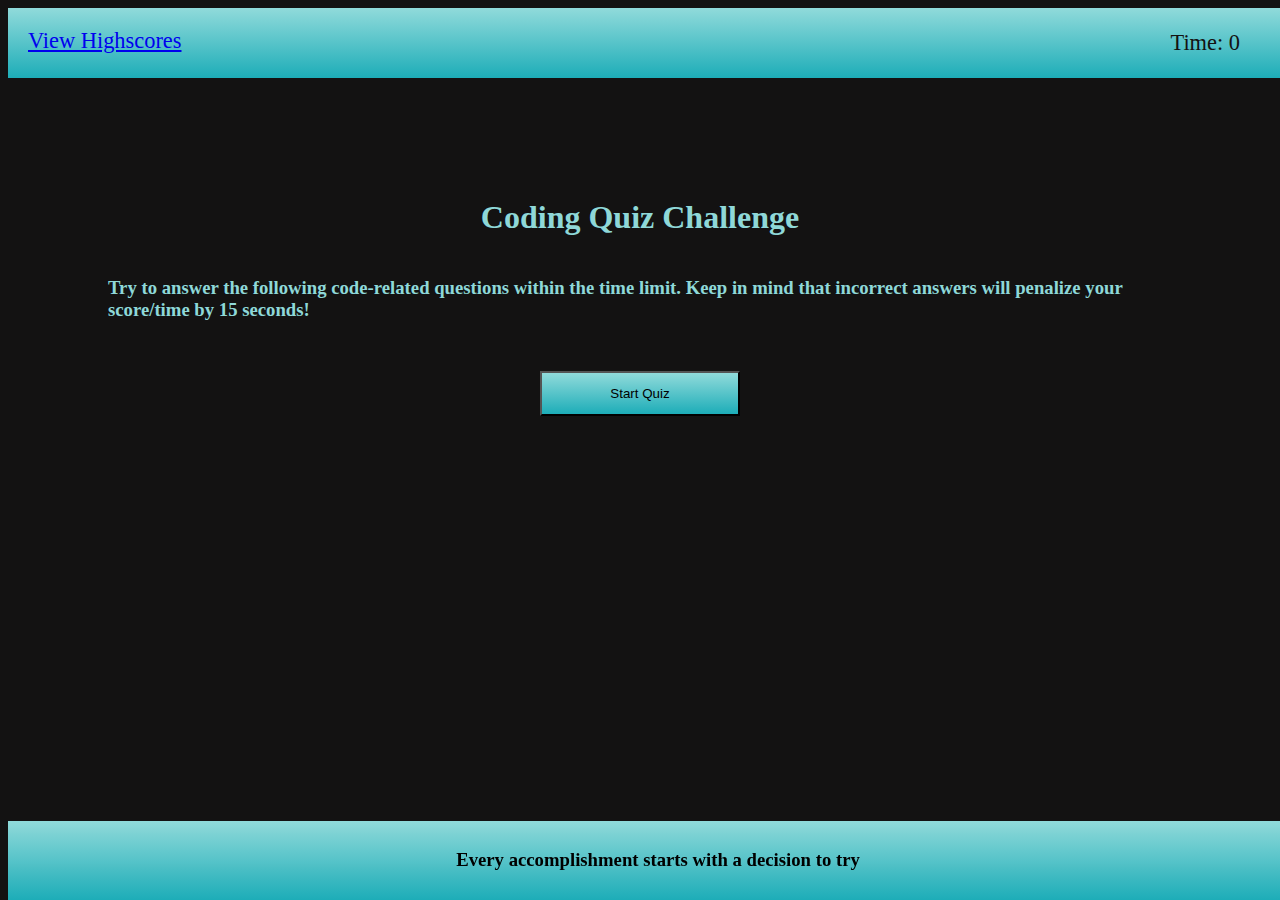
<file: index.html>
<!DOCTYPE html>
<html lang="en">

<head>
  <meta charset="UTF-8">
  <meta http-equiv="X-UA-Compatible" content="IE=edge">
  <meta name="viewport" content="width=device-width, initial-scale=1.0">
  <!-- <link rel="stylesheet" href="./css/reset.css" /> -->
  <link rel="stylesheet" href="./style.css">
  </link>
  <title>Coding Quiz</title>
</head>

<body>
  <div class="Navigation-Bar">
    <div class="scores"><a href="highscores.html">View Highscores</a></div>
    <div class="timer">Time: <span id="timer-text">0</span></div>
  </div>
  <div class="Container"></div>
  <div id="start-screen" class="coding-quiz-intro">
    <h1>Coding Quiz Challenge</h1>
    <h3>Try to answer the following code-related questions within the time limit. Keep in mind that incorrect answers
      will penalize your score/time by 15 seconds!
    </h3>
    <p></p>


    <button id="start-button">Start Quiz</button>
  </div>

  <div id="questions" class="hide">
    <h2 id="question-title"></h2>
    <div id="choices" class="choices"></div>
  </div>

  <div id="end-of-game" class="hide">
    <h2>You're done!</h2>
    <p>Your final score is <span id="final-score"></span>.</p>
    <p>
      Enter initials: <input type="text" id="initials" max="3" />
      <button id="submit">Submit</button>
    </p>
  </div>

  <div id="feedback" class="feedback-hide"></div>
  </div>
  <footer>
    <h3>Every accomplishment starts with a decision to try</h3>
  </footer>
  <script src="./assets/JavaScript/script.js"></script>
  <script src="./assets/JavaScript/questions.js"></script>
</body>

</html>
</file>
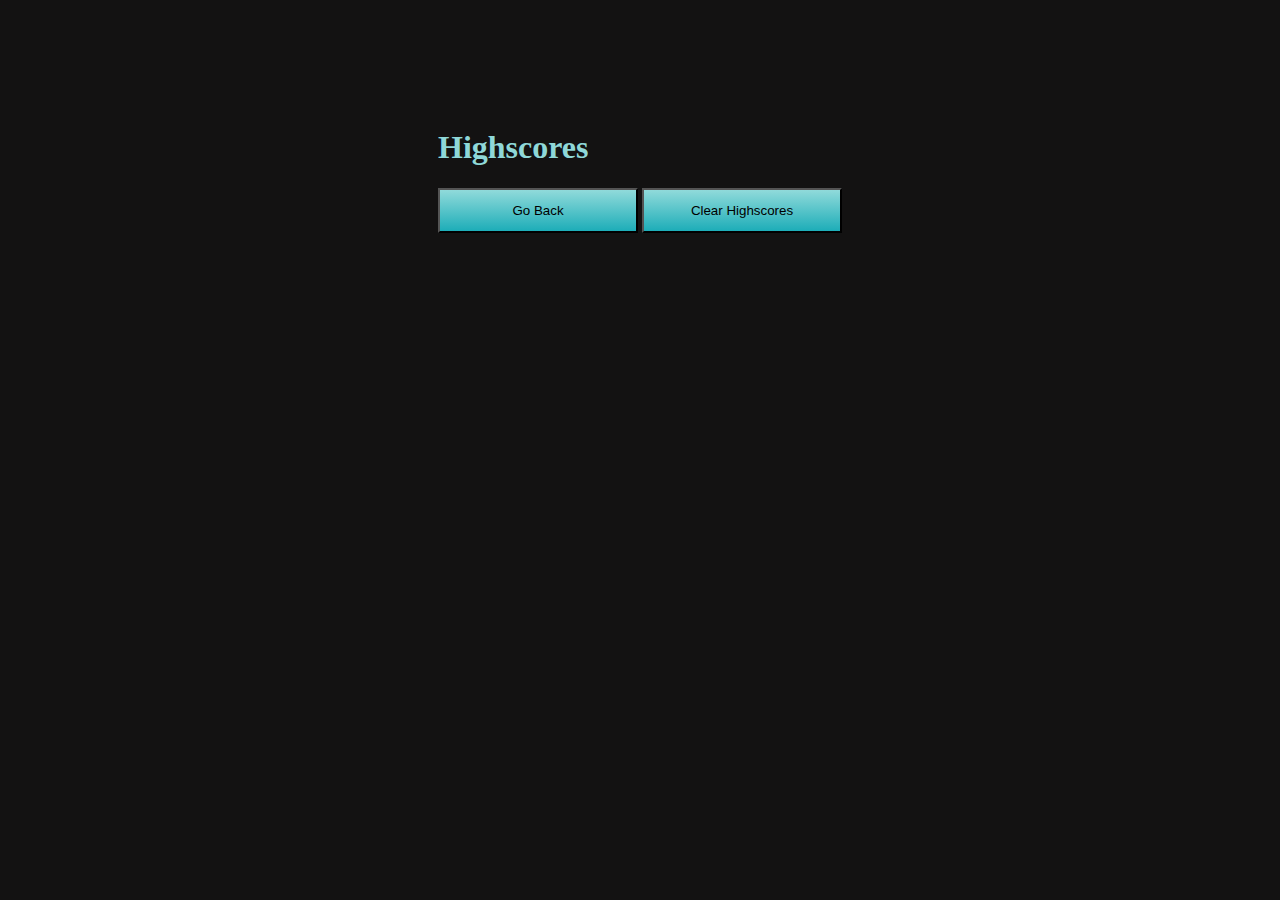
<file: highscores.html>
<!DOCTYPE html>
<html lang="en">

<head>
  <meta charset="UTF-8" />
  <meta name="viewport" content="width=device-width, initial-scale=1.0" />
  <meta http-equiv="X-UA-Compatible" content="ie=edge" />
  <title>Highscores</title>
  <!-- <link rel="stylesheet" href="./css/reset.css" /> -->
  <link rel="stylesheet" href="./style.css" />
</head>

<body class="HighScoresHTMLPage">
  <div class="Container">
    <h1>Highscores</h1>
    <ol id="highscores"></ol>

    <a href="index.html"><button>Go Back</button></a>
    <button id="clear">Clear Highscores</button>
  </div>

  <script src="./assets/JavaScript/Highscores.js"></script>
</body>

</html>
</file>
<file: style.css>
:root {
  --color-1: rgba(161, 245, 245, 0.884);
  --color-2: rgb(29, 173, 184);
  --color-3: rgb(19, 18, 18);
  --test: purple;
}

body {
  background-color: var(--color-3);
}

/* Applies to "Time" section of nav bar */
.timer {
  position: absolute;
  top: 30px;
  right: 20px;
  padding-right: 20px;
}
.highscores {
  padding-left: 20px;
}

/* Applies to Nav bar items */
.Navigation-Bar {
  display: block;
  background: linear-gradient(to bottom, var(--color-1), var(--color-2));
  width: 100%;
  height: 30px;
  font-size: 1.4em;
  color: var(--color-3);
  padding: 20px;
}

.container {
  margin: 100px auto 0 auto;
  max-width: 600px;
}

/* Applies to "Coding Quiz Challenge" - "Start Quiz" Button */
.coding-quiz-intro {
  display: flex;
  flex-direction: column;
  align-items: center;
  color: var(--color-1);
  padding: 100px;
}

button {
  width: 200px;
  height: 45px;
  color: black;
  background: linear-gradient(to bottom, var(--color-1), var(--color-2));
}
button:hover {
  background: linear-gradient(to bottom, var(--color-2), var(--color-1));
}

footer {
  background: linear-gradient(to bottom, var(--color-1), var(--color-2));
  position: fixed;
  bottom: 0;
  width: 100%;
  display: flex;
  justify-content: center;
  padding: 10px;
}

/* Will hide sections and pages until user completes actions to make them visible */
.hide {
  display: none;
}

.feedback-hide {
  display: none;
}
/* CSS that will apply effects to the HTML on 'Highscores */
.choices button {
  display: block;
  background: linear-gradient(to bottom, var(--color-1), var(--color-2));
}
.choices button:hover {
  background: linear-gradient(to bottom, var(--color-2), var(--color-1));
}

#question-title {
  color: var(--color-1);
  display: flex;
  flex-direction: column;
  align-items: center;
  padding-top: 115px;
}

#choices {
  display: flex;
  flex-direction: column;
  align-items: center;
  padding: 50px;
}

/* Applies to "Correct!" or "Wrong!" feedback */
#feedback {
  font-size: 1.5em;
  position: absolute;
  top: 55%;
  left: 50%;
  transform: translate(-50%, -50%);
  padding-top: 70px;
}

#end-of-game {
  color: var(--color-1);
  font-size: 1.5em;
  padding-top: 70px;
}

.HighScoresHTMLPage {
  background-color: var(--color-3);
  color: var(--color-1);
  display: flex;
  flex-direction: column;
  align-items: center;
  padding: 100px;
}
</file>
